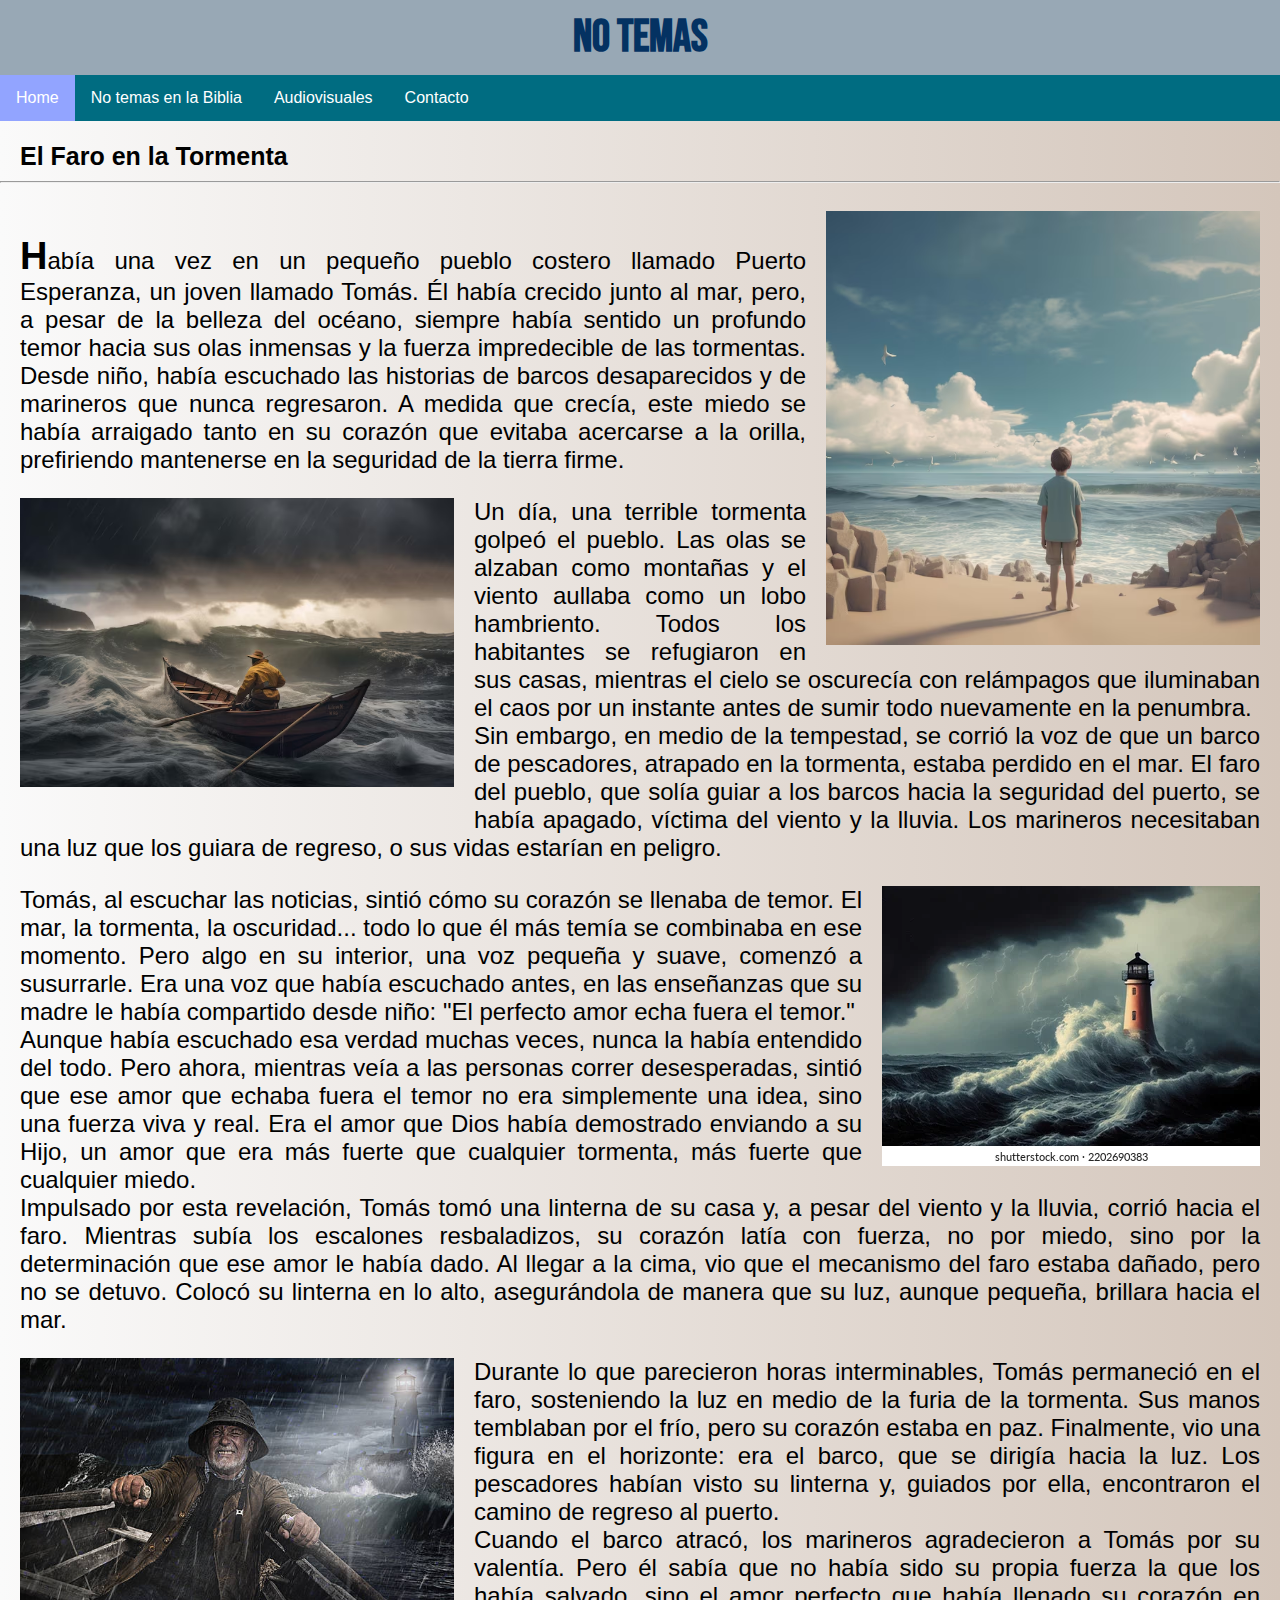
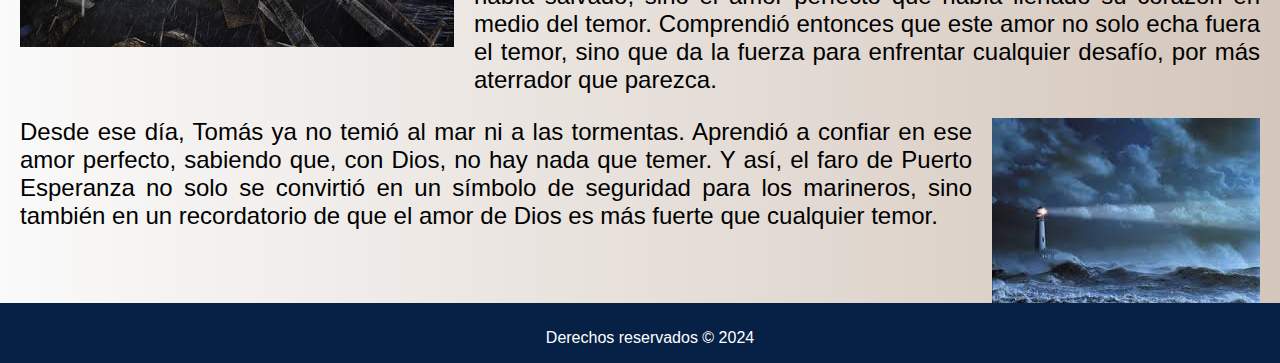
<file: index.html>
<!DOCTYPE html>
<html lang="en">
<head>
    <meta charset="UTF-8">
    <meta name="viewport" content="width=device-width, initial-scale=1.0">
    <title>No temas: El Faro en la Tormenta</title>
    <link rel="shortcut icon" href="/accesorios/ico/favicon.png" type="image/x-icon">
    <link rel="stylesheet" href="/styles/estilos.css" type="text/css">
    <link rel="stylesheet" href="/styles/index.css">

    <link rel="preconnect" href="https://fonts.googleapis.com">
    <link rel="preconnect" href="https://fonts.gstatic.com" crossorigin>
    <link href="https://fonts.googleapis.com/css2?family=Bebas+Neue&family=Nerko+One&family=Playwrite+CU:wght@100..400&display=swap" rel="stylesheet">
</head>
<body>
    <header>
        <h1 class="bebas-neue-regular">No temas</h1>
        <nav>
            <ul>
                <li><a class="activo" href="index.html">Home</a></li>
                <li><a href="notemas.html">No temas en la Biblia</a></li>
                <li><a href="audiovisuales.html">Audiovisuales</a></li>
                <li><a href="contacto.html">Contacto</a></li>
            </ul>
        </nav>
    </header>
    <h2>El Faro en la Tormenta</h2>
    <hr>
    <article class="contenedor">
        <img class="imagenboy" src="/accesorios/img/boy.avif" alt="">
        <p class="parrafo1">Había una vez en un pequeño pueblo costero llamado Puerto Esperanza, un joven llamado Tomás. Él había crecido junto
            al mar, pero, a pesar de la belleza del océano, siempre había sentido un profundo temor hacia sus olas inmensas y la
            fuerza impredecible de las tormentas. Desde niño, había escuchado las historias de barcos desaparecidos y de
            marineros que nunca regresaron. A medida que crecía, este miedo se había arraigado tanto en su corazón que evitaba
            acercarse a la orilla, prefiriendo mantenerse en la seguridad de la tierra firme.
        </p>
        <img class="imagenizquierda" src="/accesorios/img/manmarines1.avif" alt="">
        <p class="parrafo1">Un día, una terrible tormenta golpeó el pueblo. Las olas se alzaban como montañas y el viento aullaba como un lobo
            hambriento. Todos los habitantes se refugiaron en sus casas, mientras el cielo se oscurecía con relámpagos que
            iluminaban el caos por un instante antes de sumir todo nuevamente en la penumbra.
            <br>
            Sin embargo, en medio de la tempestad, se corrió la voz de que un barco de pescadores, atrapado en la tormenta, estaba
            perdido en el mar. El faro del pueblo, que solía guiar a los barcos hacia la seguridad del puerto, se había apagado,
            víctima del viento y la lluvia. Los marineros necesitaban una luz que los guiara de regreso, o sus vidas estarían en
            peligro.

        </p>
        <img class="imagenderecha" src="/accesorios/img/faro2.webp" alt="">
        <p class="parrafo1">Tomás, al escuchar las noticias, sintió cómo su corazón se llenaba de temor. El mar, la tormenta, la oscuridad...
            todo lo que él más temía se combinaba en ese momento. Pero algo en su interior, una voz pequeña y suave, comenzó a
            susurrarle. Era una voz que había escuchado antes, en las enseñanzas que su madre le había compartido desde niño:
            "El perfecto amor echa fuera el temor."
            <br>
            Aunque había escuchado esa verdad muchas veces, nunca la había entendido del todo. Pero ahora, mientras veía a las
            personas correr desesperadas, sintió que ese amor que echaba fuera el temor no era simplemente una idea, sino una fuerza
            viva y real. Era el amor que Dios había demostrado enviando a su Hijo, un amor que era más fuerte que cualquier
            tormenta, más fuerte que cualquier miedo.
            <br>
            Impulsado por esta revelación, Tomás tomó una linterna de su casa y, a pesar del viento y la lluvia, corrió hacia el
            faro. Mientras subía los escalones resbaladizos, su corazón latía con fuerza, no por miedo, sino por la determinación
            que ese amor le había dado. Al llegar a la cima, vio que el mecanismo del faro estaba dañado, pero no se detuvo. Colocó
            su linterna en lo alto, asegurándola de manera que su luz, aunque pequeña, brillara hacia el mar.

        </p>
        <img class="imagenizquierda" src="/accesorios/img/manmarines3.jpg" alt="">
        <p class="parrafo1">Durante lo que parecieron horas interminables, Tomás permaneció en el faro, sosteniendo la luz en medio de la furia
            de la tormenta. Sus manos temblaban por el frío, pero su corazón estaba en paz. Finalmente, vio una figura en el
            horizonte: era el barco, que se dirigía hacia la luz. Los pescadores habían visto su linterna y, guiados por ella,
            encontraron el camino de regreso al puerto.
            <br>
            Cuando el barco atracó, los marineros agradecieron a Tomás por su valentía. Pero él sabía que no había sido su propia
            fuerza la que los había salvado, sino el amor perfecto que había llenado su corazón en medio del temor. Comprendió
            entonces que este amor no solo echa fuera el temor, sino que da la fuerza para enfrentar cualquier desafío, por más
            aterrador que parezca.

        </p>
        <img class="imagenderecha" src="/accesorios/img/faro5.jfif" alt="">
        <p class="parrafo1">Desde ese día, Tomás ya no temió al mar ni a las tormentas. Aprendió a confiar en ese amor perfecto, sabiendo que,
            con Dios, no hay nada que temer. Y así, el faro de Puerto Esperanza no solo se convirtió en un símbolo de seguridad
            para los marineros, sino también en un recordatorio de que el amor de Dios es más fuerte que cualquier temor.

        </p>
        <br>
        <br>
        <br>
    </article>
    <footer>
        <p>Derechos reservados &copy; 2024</p>
    </footer>
</body>
</html>
</file>
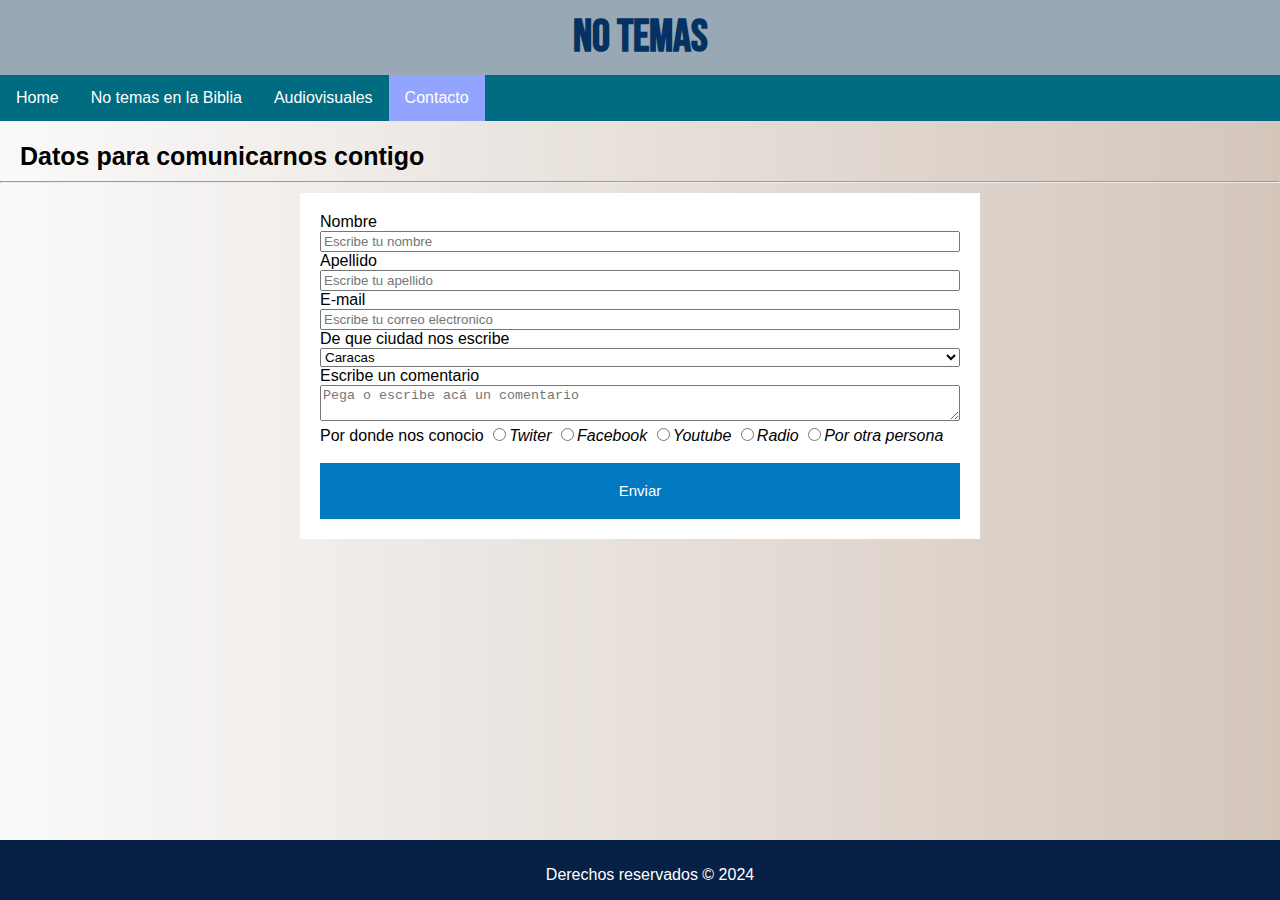
<file: contacto.html>
<!DOCTYPE html>
<html lang="en">
<head>
    <meta charset="UTF-8">
    <meta name="viewport" content="width=device-width, initial-scale=1.0">
    <title>No temas: El Faro en la Tormenta</title>
    <link rel="shortcut icon" href="/accesorios/ico/favicon.png" type="image/x-icon">
    <link rel="stylesheet" href="/styles/estilos.css">
    <link rel="stylesheet" href="/styles/contacto.css">

    <link rel="preconnect" href="https://fonts.googleapis.com">
    <link rel="preconnect" href="https://fonts.gstatic.com" crossorigin>
    <link href="https://fonts.googleapis.com/css2?family=Bebas+Neue&family=Nerko+One&family=Playwrite+CU:wght@100..400&display=swap" rel="stylesheet">
</head>
<body>
    <header>
        <h1 class="bebas-neue-regular">No temas</h1>
        <nav>
            <ul>
                <li><a href="index.html">Home</a></li>
                <li><a href="notemas.html">No temas en la Biblia</a></li>
                <li><a href="audiovisuales.html">Audiovisuales</a></li>
                <li><a class="activo" href="contacto.html">Contacto</a></li>
            </ul>
        </nav>
    </header>
    <h2>Datos para comunicarnos contigo</h2>
    <hr>
    <div class="contenedor">
        <form action="">
            <label for="text1">Nombre</label>
            <input type="text" name="text1" id="text1" placeholder="Escribe tu nombre" required minlength="3">
            <br>
            <label for="text2">Apellido</label>
            <input type="text" name="text2" id="text2" placeholder="Escribe tu apellido" required minlength="3">
            <br>
            <label for="text3">E-mail</label>
            <input type="email" name="text3" id="text3" placeholder="Escribe tu correo electronico" required>
            <br>
            <label for="combo1">De que ciudad nos escribe</label>
            <select name="combo1" id="combo1">
                <option value="Caracas">Caracas</option>
                <option value="Valencia">Valencia</option>
                <option value="Maracay">Maracay</option>
                <option value="Maracaibo">Maracaibo</option>
                <option value="PuertoLaCruz">Puerto la Cruz</option>
                <option value="Maturin">Maturin</option>
                <option value="Merida">Mérida</option>
                <option value="SanCristobal">San Cristóbal</option>
            </select>
            <br>
            <label for="texarea1">Escribe un comentario</label>
            <textarea name="texarea1" id="texarea1" placeholder="Pega o escribe acá un comentario"></textarea>
            <br>
            <label for="radio1">Por donde nos conocio</label>
            <input type="radio" name="radio1" id="radio1"><i>Twiter</i>
            <input type="radio" name="radio1" id="radio1"><i>Facebook</i>
            <input type="radio" name="radio1" id="radio1"><i>Youtube</i>
            <input type="radio" name="radio1" id="radio1"><i>Radio</i>
            <input type="radio" name="radio1" id="radio1"><i>Por otra persona</i>
            <br>
            <br>
            <input type="submit" value="Enviar">
        </form>
    </div>
    <footer>
        <p>Derechos reservados &copy; 2024</p>
    </footer>
</body>
</html>
</file>
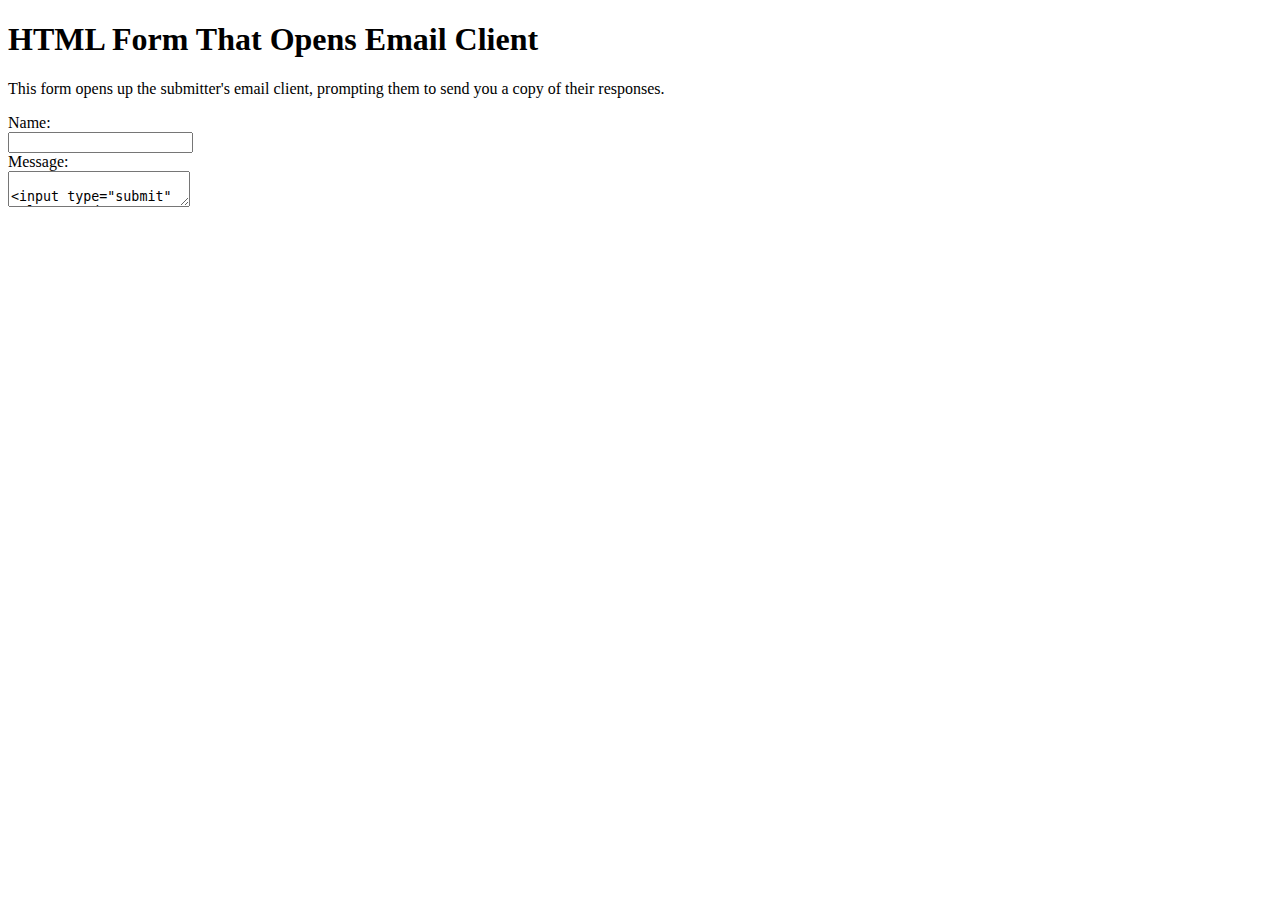
<file: correo.html>
<!DOCTYPE html>
<html lang=”en”>

<head>
    <title></title>
    <script
        src="https://cpwebassets.codepen.io/assets/common/stopExecutionOnTimeout-1b93190375e9ccc259df3a57c1abc0e64599724ae30d7ea4c6877eb615f89387.js"></script>
</head>

<body>

    <h1>HTML Form That Opens Email Client </h1>

    <p>This form opens up the submitter's email client, prompting them to send you a copy of their responses. </p>

    <!--Form Code-->
    <form action=”mailto:contact@yourdomain.com” method=”POST” enctype=”text/plain” name=”EmailForm”>


        <label for="name">Name:</label><br>
        <input type="text" id="name" name="name"><br>


        <label for="ContactCommentt">Message:</label><br>
        <textarea id=”ContactCommentt” rows=”6″ cols=”20″>

<input type="submit" value="Send">
</form>
 </body>
</file>
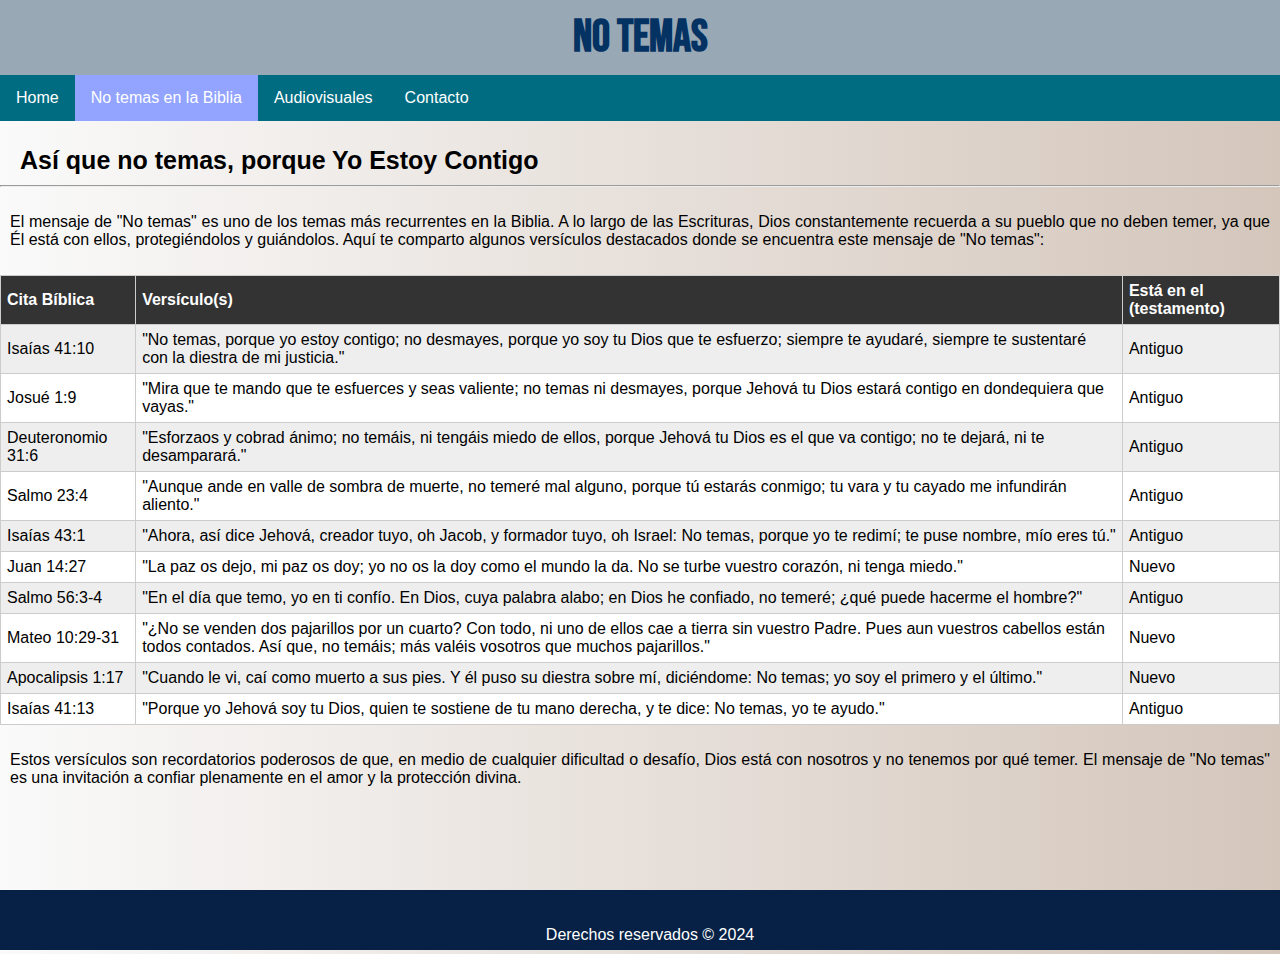
<file: notemas.html>
<!DOCTYPE html>
<html lang="en">
<head>
    <meta charset="UTF-8">
    <meta name="viewport" content="width=device-width, initial-scale=1.0">
    <title>No temas: El Faro en la Tormenta</title>
    <link rel="shortcut icon" href="/accesorios/ico/favicon.png" type="image/x-icon">
    <link rel="stylesheet" href="/styles/estilos.css">
    <link rel="stylesheet" href="/styles/notemas.css">

    <link rel="preconnect" href="https://fonts.googleapis.com">
    <link rel="preconnect" href="https://fonts.gstatic.com" crossorigin>
    <link href="https://fonts.googleapis.com/css2?family=Bebas+Neue&family=Nerko+One&family=Playwrite+CU:wght@100..400&display=swap" rel="stylesheet">
</head>
<body>
    <header>
        <h1 class="bebas-neue-regular">No temas</h1>
        <nav>
            <ul>
                <li><a href="index.html">Home</a></li>
                <li><a class="activo" href="notemas.html">No temas en la Biblia</a></li>
                <li><a href="audiovisuales.html">Audiovisuales</a></li>
                <li><a href="contacto.html">Contacto</a></li>
            </ul>
        </nav>
    </header>
    <h3>Así que no temas, porque Yo Estoy Contigo</h3>
    <hr>
    <p class="parrafo1">El mensaje de "No temas" es uno de los temas más recurrentes en la Biblia. A lo largo de las Escrituras, Dios
        constantemente recuerda a su pueblo que no deben temer, ya que Él está con ellos, protegiéndolos y guiándolos. Aquí
        te comparto algunos versículos destacados donde se encuentra este mensaje de "No temas":</p>
    <table>
        <thead>
            <tr>
                <th>Cita Bíblica</th>
                <th>Versículo(s)</th>
                <th>Está en el (testamento)</th>
            </tr>
        </thead>
        <tbody>
            <tr>
                <td>Isaías 41:10</td>
                <td>"No temas, porque yo estoy contigo; no desmayes, porque yo soy tu Dios que te esfuerzo; siempre te ayudaré, siempre
                    te sustentaré con la diestra de mi justicia."</td>
                <td>Antiguo</td>
            </tr>
            <tr>
                <td>Josué 1:9</td>
                <td>"Mira que te mando que te esfuerces y seas valiente; no temas ni desmayes, porque Jehová tu Dios estará contigo en
                    dondequiera que vayas."</td>
                <td>Antiguo</td>
            </tr>
            <tr>
                <td>Deuteronomio 31:6</td>
                <td>"Esforzaos y cobrad ánimo; no temáis, ni tengáis miedo de ellos, porque Jehová tu Dios es el que va contigo; no te
                    dejará, ni te desamparará."</td>
                <td>Antiguo</td>
            </tr>
            <tr>
                <td>Salmo 23:4</td>
                <td>"Aunque ande en valle de sombra de muerte, no temeré mal alguno, porque tú estarás conmigo; tu vara y tu cayado me
                    infundirán aliento."</td>
                <td>Antiguo</td>
            </tr>
            <tr>
                <td>Isaías 43:1</td>
                <td>"Ahora, así dice Jehová, creador tuyo, oh Jacob, y formador tuyo, oh Israel: No temas, porque yo te redimí; te puse
                    nombre, mío eres tú."</td>
                <td>Antiguo</td>
            </tr>
            <tr>
                <td>Juan 14:27</td>
                <td>"La paz os dejo, mi paz os doy; yo no os la doy como el mundo la da. No se turbe vuestro corazón, ni tenga miedo."</td>
                <td>Nuevo</td>
            </tr>
            <tr>
                <td>Salmo 56:3-4</td>
                <td>"En el día que temo, yo en ti confío. En Dios, cuya palabra alabo; en Dios he confiado, no temeré; ¿qué puede hacerme el hombre?"</td>
                <td>Antiguo</td>
            </tr>
            <tr>
                <td>Mateo 10:29-31</td>
                <td>"¿No se venden dos pajarillos por un cuarto? Con todo, ni uno de ellos cae a tierra sin vuestro Padre. Pues aun
                    vuestros cabellos están todos contados. Así que, no temáis; más valéis vosotros que muchos pajarillos."</td>
                <td>Nuevo</td>
            </tr>
            <tr>
                <td>Apocalipsis 1:17</td>
                <td>"Cuando le vi, caí como muerto a sus pies. Y él puso su diestra sobre mí, diciéndome: No temas; yo soy el primero y
                    el último."</td>
                <td>Nuevo</td>
            </tr>
            <tr>
                <td>Isaías 41:13</td>
                <td>"Porque yo Jehová soy tu Dios, quien te sostiene de tu mano derecha, y te dice: No temas, yo te ayudo."</td>
                <td>Antiguo</td>
            </tr>
        </tbody>
    </table>
    <p class="parrafo1">Estos versículos son recordatorios poderosos de que, en medio de cualquier dificultad o desafío, Dios está con
        nosotros y no tenemos por qué temer. El mensaje de "No temas" es una invitación a confiar plenamente en el amor y la
        protección divina.</p>




    <footer>
        <p>Derechos reservados &copy; 2024</p>
    </footer>
</body>
</html>
</file>
<file: styles/estilos.css>
body{
    /* background-color: rgb(212, 213, 218); */
    font-family: Calibri, 'Gill Sans', 'Gill Sans MT', 'Trebuchet MS', sans-serif;
    /* background: linear-gradient(to right, rgb(214,200,189), rgb(0,81,145)); */
    background: linear-gradient(to right, rgb(250,250,250), rgb(212,198,187));
    padding: 0;
    margin: 0;
    position: relative;
    min-height: 100vh;
    /* padding-bottom: 70px; */
}

/* header{
    text-align: center;
    position: sticky;   
    top: 0; 
} */

h1{
    /* color: rgb(68,67,65); */
    background-color: rgb(152,168,181);
    color: rgb(4,50,98);
    font-family: Arial, Helvetica, sans-serif;
    padding: 10px;
    margin: 0;
    text-align: center;
}

.activo{
    background-color: #92a4ff;
}

ul{
    list-style-type: none;
    margin: 0;
    padding: 0;
    /* para que no aparezcan las barras de navegación: */
    overflow: hidden;
    background-color: rgb(0,108,129);
}

li{
    float: left;
}

li a{
    display: block;
    text-align: center;
    color: rgb(255, 255, 255);
    padding: 14px 16px;
    text-decoration: none;
}

li a:hover:not(.activo) {
    background-color: rgb(5, 89, 105);
}

footer {
    background-color: rgb(7,33,70);
    color: white;
    position: absolute;
    padding: 10px;
    margin: 0;
    text-align: center;
    bottom: 0;
    width: 100%;
    height: 2.5rem;           
}

/* footer{
    background-color: rgb(7,33,70);
    color: white;
    padding: 10px;
    margin: 10px 0 0 0;
    text-align: center;
    bottom: 0;
    width: 100%;
} */


.bebas-neue-regular {
    font-family: "Bebas Neue", sans-serif;
    font-weight: 600;
    font-style: normal;
    font-size: 45px;
  }
</file>
<file: styles/index.css>
body{
    padding-bottom: 35px;
}

h2{
    font-size: 25px;
    padding: 0 0 0 20px;
    margin-bottom: 10px;
    /* margin: 0; */
}

.contenedor{
    max-width: 100%;
    margin: 0 auto;
    padding: 20px;
}

.imagenboy{
    float: right;
    margin: 0 0 20px 20px;
    max-width: 35%;
    max-height: 25%;
}

.imagenderecha{
    float: right;
    margin: 0 0 20px 20px;
    max-width: 35%;
    height: auto;
}

.imagenizquierda{
    float: left;
    margin: 0px 20px 20px 0px;
    max-width: 35%;
    height: auto;
}

.parrafo1{
    font-size: calc(0.5rem + 1vw);
    /* font-size: 2vw; */
    text-align: justify;
}

@media (min-width: 768px) {
    .parrafo1 {
      font-size: 1.5rem;
    }
  }


/* @media only screen and (max-width: 768px){ */
/* @media (max-width:700px) and (min-width:500px) { */
    /* .parrafo1{
       font-size: 12px;
    }
} */

.parrafo1:first-of-type::first-letter {
    font-size: 38px;
    font-weight: bold;
    /* color: crimson;  Cambia el color de la primera letra */
}
</file>
<file: styles/contacto.css>
h2{
    font-size: 25px;
    padding: 0 0 0 20px;
    margin-bottom: 10px;
    /* margin: 0; */
}

.contenedor{
    background-color: white;
    /* border-radius: 6px; */
    margin: 10px 0;
    padding: 20px;
    width: 50%;
    position: relative;
    left: 50%;
    transform: translateX(-50%);
}

input[type="text"],
input[type="email"],
select,
textarea{
    width: 100%;
    box-sizing: border-box;

}

input[type="submit"]{
    align-items: flex-start;
    background-color: rgb(0, 121, 193);
    /* appearance: button;
    background-attachment:scroll;
    background-clip:border-box; */
    border-color: rgb(213, 213, 222);
    color: white;
    cursor: pointer;
    font-size: 15px;
    height: 56px;
    padding: 12px;
    /* text-size-adjust: 100%; */
    /* width: 32%; */
    width: 100%;
    border-radius: 0px !important;
    border: 1px solid transparent;
    box-sizing: border-box;
    

    /* left: 10%; */
    /* text-align: center; */
    /* width: 50%;
    padding: 10px;
    display: inline-block;
    justify-content: center;
    align-items: center;
    vertical-align: top; */
}    

input[type="submit"]:hover{
    background-color: rgb(20,100,165);
}

select:focus,textarea:focus,input:focus{
    background-color: rgb(244,244,244);
}
</file>
<file: styles/notemas.css>
body{
    padding-bottom: 50px;
}

h3{
    /* margin: 0;
    padding: 15px 0 0 15px; */
	
	font-size: 25px;
	padding: 0 0 0 20px;
	margin-bottom: 10px;
		/* margin: 0; */
	
}

.parrafo1{
    text-align: justify;
}

p{
    padding: 10px;
}

table { 
    background-color: white;
    width: 100%; 
    border-collapse: collapse; 
  }
  /* Zebra striping */
  tr:nth-of-type(odd) { 
    background: #eee; 
  }
  th { 
    background: #333; 
    color: white; 
    font-weight: bold; 
  }
  td, th { 
    padding: 6px; 
    border: 1px solid #ccc; 
    text-align: left; 
  }

  tr:hover{
    background-color: blue;
    color: white;
  }

  /* 
Max width before this PARTICULAR table gets nasty
This query will take effect for any screen smaller than 760px
and also iPads specifically.
*/
@media 
only screen and (max-width: 760px),
(min-device-width: 768px) and (max-device-width: 1024px)  {
 
	/* Force table to not be like tables anymore */
	table, thead, tbody, th, td, tr { 
		display: block; 
	}
 
	/* Hide table headers (but not display: none;, for accessibility) */
	thead tr { 
		position: absolute;
		top: -9999px;
		left: -9999px;
	}
 
	tr { border: 1px solid #ccc; }
 
	td { 
		/* Behave  like a "row" */
		border: none;
		border-bottom: 1px solid #eee; 
		position: relative;
		padding-left: 50%; 
	}
 
	td:before { 
		/* Now like a table header */
		position: absolute;
		/* Top/left values mimic padding */
		top: 6px;
		left: 6px;
		width: 45%; 
		padding-right: 10px; 
		white-space: nowrap;
	}
 
	/*
	Label the data
	*/
	td:nth-of-type(1):before { content: "Cita Bíblica"; }
	td:nth-of-type(2):before { content: "Versículo(s)"; }
	td:nth-of-type(3):before { content: "Testamento"; }
	td:nth-of-type(4):before { content: "Favorite Color"; }
	td:nth-of-type(5):before { content: "Wars of Trek?"; }
	td:nth-of-type(6):before { content: "Porn Name"; }
	td:nth-of-type(7):before { content: "Date of Birth"; }
	td:nth-of-type(8):before { content: "Dream Vacation City"; }
	td:nth-of-type(9):before { content: "GPA"; }
	td:nth-of-type(10):before { content: "Arbitrary Data"; }
}
</file>
